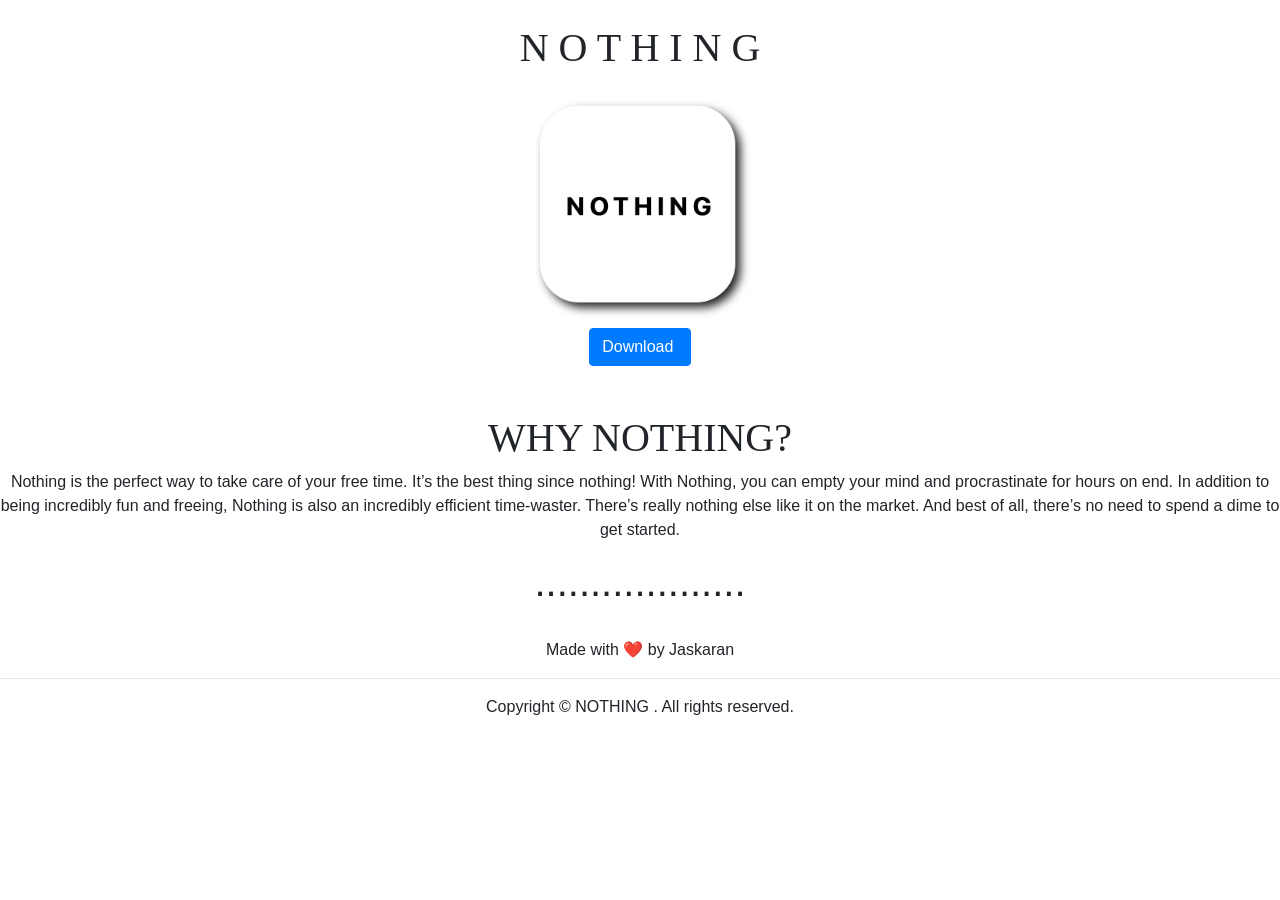
<file: index.html>
<!DOCTYPE html>
<html lang="en">
  <head>
    <meta charset="utf-8">
    <meta http-equiv="X-UA-Compatible" content="IE=edge">
    <meta name="viewport" content="width=device-width, initial-scale=1">
    <title>NOTHING!!</title>
<link rel="icon" type="image/x-icon" href="round icon.png">
    <!-- Bootstrap -->
    <link href="css/bootstrap-4.4.1.css" rel="stylesheet">
    <script src="script.js"></script>

<br>
  
  </head><font face="SF Pro Display">
    <h1><center>N O T H I N G</center></h1></font><br>
    <style>
        img {
            filter: drop-shadow(5px 5px 5px #222);
            width:200px;
            height:220px;
        }
    </style>
    <body style="text-align:center;">
    <img src="round icon.png" class="img-fluid">
        
       <br>
        <br>
        
       
   <center><a href="https://www.googleapis.com/drive/v3/files/1HJXb34Thl-T78ENrdwiwq_aNzbhSpmn9?alt=media&key=AIzaSyCh0ZC51ZWjxZ6w48ATCtF48oXqEPgwQ08" class="btn btn-primary">Download&nbsp;</a></center><br><br>
        <center>
            <font face="SF Pro Display"><h1>WHY NOTHING?</h1></font>
        <p style="text-align: center;">Nothing is the perfect way to take care of your free time. It’s the best thing since nothing! With Nothing, you can empty your mind and procrastinate for hours on end. In addition to being incredibly fun and freeing, Nothing is also an incredibly efficient time-waster. There’s really nothing else like it on the market. And best of all, there’s no need to spend a dime to get started.</p></center>
        <h1>...................</h1>
        <br>
      <center>Made with ❤️ by Jaskaran
        <hr>
       <div class="row">
         <div class="text-center col-lg-6 offset-lg-3"
             <p>Copyright &copy; NOTHING . All rights reserved.</p>
          </div>
       </div>
    </div>
    <!-- jQuery (necessary for Bootstrap's JavaScript plugins) --> 
    <script src="file:///D|/desktop/live stream material/ACCESS 2 SUCCESS/js/jquery-3.4.1.min.js"></script>

    <!-- Include all compiled plugins (below), or include individual files as needed --> 
    <script src="file:///D|/desktop/live stream material/ACCESS 2 SUCCESS/js/popper.min.js"></script>
    <script src="file:///D|/desktop/live stream material/ACCESS 2 SUCCESS/js/bootstrap-4.4.1.js"></script>
  </body>
</html>
</file>
